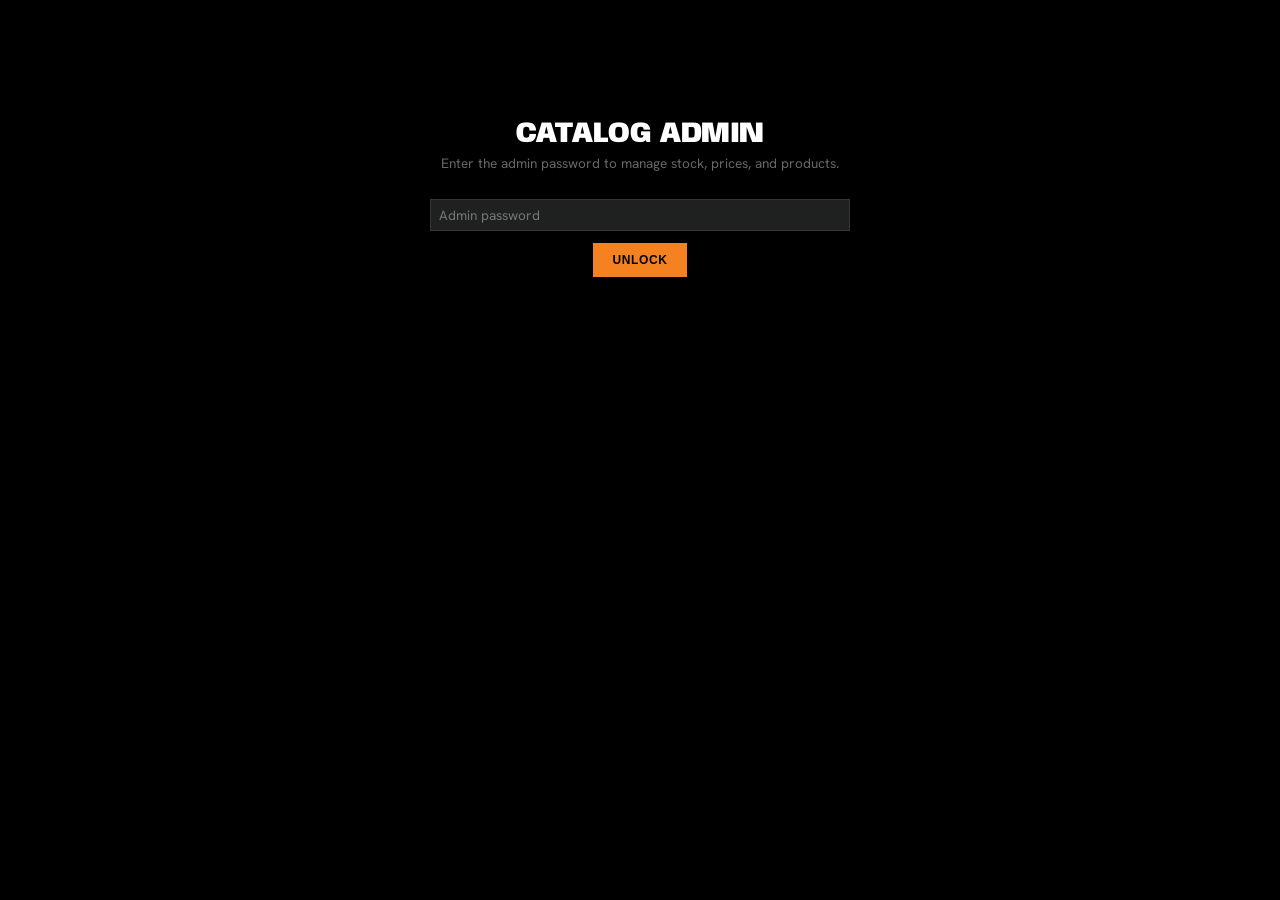
<file: admin.html>
<!DOCTYPE html>
<html lang="en">
<head>
<meta charset="UTF-8" />
<meta name="viewport" content="width=device-width, initial-scale=1.0" />
<title>Catalog Admin | KLOZET KAARAN</title>
<meta name="robots" content="noindex, nofollow" />
<link rel="preconnect" href="https://fonts.googleapis.com" />
<link href="https://fonts.googleapis.com/css2?family=Hanken+Grotesk:wght@400;600;700&family=Anybody:wght@700;800&display=swap" rel="stylesheet" />
<link rel="stylesheet" href="assets/css/style.css" />
<style>
  body { padding: 40px 24px 120px; max-width: 1100px; margin: 0 auto; }
  .kk-admin-card { background: var(--color-surface); border: 1px solid var(--color-dimmer); padding: 24px; margin-bottom: 24px; }
  .kk-admin-h1 { font-family: var(--font-headline); font-size: 1.8rem; margin-bottom: 4px; }
  .kk-admin-sub { color: var(--color-muted); font-size: 0.85rem; margin-bottom: 24px; }
  table.kk-admin-table { width: 100%; border-collapse: collapse; font-size: 0.85rem; }
  table.kk-admin-table th { text-align: left; text-transform: uppercase; letter-spacing: 0.08em; font-size: 0.7rem; color: var(--color-muted); padding: 8px 6px; border-bottom: 1px solid var(--color-dimmer); }
  table.kk-admin-table td { padding: 8px 6px; border-bottom: 1px solid rgba(255,255,255,0.06); vertical-align: middle; }
  .kk-admin-input { width: 100%; background: var(--color-surface-2); border: 1px solid var(--color-dimmer); color: #fff; padding: 6px 8px; font-family: var(--font-body); font-size: 0.85rem; }
  .kk-admin-input.narrow { width: 80px; }
  select.kk-admin-input { min-width: 130px; }
  .kk-admin-btn { background: var(--color-primary); color: #000; border: none; padding: 10px 20px; font-weight: 700; letter-spacing: 0.05em; text-transform: uppercase; font-size: 0.75rem; cursor: pointer; }
  .kk-admin-btn.secondary { background: transparent; color: #fff; border: 1px solid var(--color-dimmer); }
  .kk-admin-btn.danger { background: #7a2020; color: #fff; padding: 6px 10px; font-size: 0.7rem; }
  .kk-admin-btn:disabled { opacity: 0.5; cursor: not-allowed; }
  .kk-admin-msg { padding: 10px 14px; font-size: 0.8rem; margin-bottom: 16px; display: none; }
  .kk-admin-msg.ok { background: rgba(76, 175, 80, 0.15); border: 1px solid #4caf50; color: #a5d6a7; display: block; }
  .kk-admin-msg.err { background: rgba(122, 32, 32, 0.2); border: 1px solid #7a2020; color: #ffb3b3; display: block; }
  .kk-admin-row-inactive { opacity: 0.45; }
  #kkAdminGate { max-width: 420px; margin: 80px auto; text-align: center; }

  /* Multi-image editor (expandable row under each product) */
  .kk-img-count-btn { background: transparent; color: #fff; border: 1px solid var(--color-dimmer); padding: 5px 10px; font-size: 0.75rem; cursor: pointer; white-space: nowrap; }
  .kk-img-editor-row td { background: rgba(255,255,255,0.02); padding: 16px !important; }
  .kk-img-list { display: flex; flex-direction: column; gap: 8px; margin-bottom: 12px; }
  .kk-img-row { display: flex; align-items: center; gap: 8px; }
  .kk-img-thumb { width: 48px; height: 48px; object-fit: cover; background: var(--color-surface-2); border: 1px solid var(--color-dimmer); flex-shrink: 0; }
  .kk-img-row input { flex: 1; }
  .kk-img-row button { background: transparent; border: 1px solid var(--color-dimmer); color: #fff; width: 28px; height: 28px; font-size: 0.75rem; cursor: pointer; flex-shrink: 0; }
  .kk-img-row button:disabled { opacity: 0.3; cursor: not-allowed; }
  .kk-img-row button.kk-img-remove { border-color: #7a2020; color: #ffb3b3; }
  .kk-img-bulk { display: flex; gap: 8px; align-items: flex-start; }
  .kk-img-bulk textarea { flex: 1; background: var(--color-surface-2); border: 1px solid var(--color-dimmer); color: #fff; font-family: var(--font-body); font-size: 0.8rem; padding: 8px; min-height: 60px; }
</style>
</head>
<body>

<div id="kkAdminGate">
  <h1 class="kk-admin-h1">Catalog Admin</h1>
  <p class="kk-admin-sub">Enter the admin password to manage stock, prices, and products.</p>
  <input type="password" id="kkAdminPw" class="kk-admin-input" placeholder="Admin password" style="margin-bottom:12px;" />
  <br />
  <button class="kk-admin-btn" id="kkAdminUnlock">Unlock</button>
  <p id="kkGateMsg" class="kk-admin-msg" style="margin-top:16px;"></p>
</div>

<div id="kkAdminApp" style="display:none;">
  <h1 class="kk-admin-h1">Catalog Admin</h1>
  <p class="kk-admin-sub">Edits here update the live site — Home and Collections pull from this data. Nothing goes live until you click "Save Changes".</p>

  <p id="kkAdminMsg" class="kk-admin-msg"></p>
  <p id="kkDirtyBanner" class="kk-admin-msg" style="display:none; background:rgba(245,130,32,0.15); border:1px solid var(--color-primary); color:#ffd8a8;">
    ⚠ You have unsaved changes — click <strong>Save Changes</strong> above to make them live. Adding/editing a product only stages it here until you do.
  </p>

  <div class="kk-admin-card">
    <div style="display:flex; justify-content:space-between; align-items:center; margin-bottom:8px;">
      <strong>Products</strong>
      <div>
        <button class="kk-admin-btn secondary" id="kkAddProductBtn">+ Add Product</button>
        <button class="kk-admin-btn" id="kkSaveBtn">Save Changes</button>
      </div>
    </div>
    <p style="color:var(--color-muted); font-size:0.75rem; margin-bottom:16px;">
      Each product supports multiple images (3–10 typical). Click "Manage"
      to add, remove, reorder, or paste several image URLs at once. The
      first image is used as the thumbnail on Home and Collections; the
      full set shows as a gallery on the product page. Direct image links
      and Google Drive share links (file shared as "Anyone with the link")
      both work — Drive links convert automatically.
    </p>
    <div style="overflow-x:auto;">
      <table class="kk-admin-table">
        <thead>
          <tr>
            <th>Title</th>
            <th>Collection</th>
            <th>Price (₹)</th>
            <th>Stock</th>
            <th>Images</th>
            <th>Active</th>
            <th></th>
          </tr>
        </thead>
        <tbody id="kkAdminRows"></tbody>
      </table>
    </div>
  </div>

  <div class="kk-admin-card" id="kkAddForm" style="display:none;">
    <strong style="display:block; margin-bottom:16px;">New Product</strong>
    <div style="display:grid; grid-template-columns: repeat(auto-fit, minmax(160px, 1fr)); gap:12px; margin-bottom:16px;">
      <div><label>Title<br/><input class="kk-admin-input" id="kkNewTitle" placeholder="e.g. Ocean Drift" /></label></div>
      <div><label>Collection<br/><select class="kk-admin-input" id="kkNewCategory"></select></label></div>
      <div><label>Price (₹)<br/><input class="kk-admin-input" id="kkNewPrice" type="number" value="1599" /></label></div>
      <div><label>Stock<br/><input class="kk-admin-input" id="kkNewStock" type="number" value="25" /></label></div>
      <div style="grid-column: 1 / -1;">
        <label>Image URLs (one per line, optional — leave blank for now and add later in "Manage")<br/>
        <textarea class="kk-admin-input" id="kkNewImages" rows="3" placeholder="https://... or Drive link&#10;https://...&#10;(one per line)" style="resize:vertical;"></textarea></label>
      </div>
      <div><label>Sizes (comma separated)<br/><input class="kk-admin-input" id="kkNewSizes" value="S,M,L,XL" /></label></div>
      <div><label>Colour name<br/><input class="kk-admin-input" id="kkNewColorName" value="Black" /></label></div>
      <div><label>Colour hex<br/><input class="kk-admin-input" id="kkNewColorHex" value="#141414" /></label></div>
    </div>
    <button class="kk-admin-btn" id="kkAddProductConfirm">Add to list</button>
    <button class="kk-admin-btn secondary" id="kkAddProductCancel">Cancel</button>
  </div>

  <p style="color:var(--color-muted); font-size:0.75rem;">
    New products appear automatically on the Collections page. The Home page's
    featured sections are hand-curated, so a brand-new product won't show there
    until it's added to that page's HTML — but stock/price/sold-out status for
    anything already featured on Home stays in sync automatically.
  </p>
</div>

<script src="assets/js/products-data.js"></script>
<script>
(function () {
  "use strict";

  let catalog = {};       // working copy of products, keyed by id
  let collections = window.KK_COLLECTIONS || {};
  let adminToken = "";

  function slugify(str) {
    return String(str).toLowerCase().trim()
      .replace(/[^a-z0-9]+/g, "-")
      .replace(/(^-|-$)/g, "");
  }

  // Google Drive "share" links (…/file/d/ID/view, …/open?id=ID, etc.)
  // point at a viewer page, not the actual image bytes, so an <img>
  // tag can't load them directly. This rewrites them to Drive's
  // thumbnail endpoint, which does serve the raw image. The file
  // still needs to be shared as "Anyone with the link" for this to work.
  function convertDriveLink(url) {
    if (!url) return url;
    const trimmed = url.trim();
    const patterns = [
      /drive\.google\.com\/file\/d\/([a-zA-Z0-9_-]+)/,
      /drive\.google\.com\/open\?id=([a-zA-Z0-9_-]+)/,
      /drive\.google\.com\/uc\?(?:export=view&)?id=([a-zA-Z0-9_-]+)/,
      /drive\.google\.com\/thumbnail\?id=([a-zA-Z0-9_-]+)/,
    ];
    for (const re of patterns) {
      const m = trimmed.match(re);
      if (m) return "https://drive.google.com/thumbnail?id=" + m[1] + "&sz=w1000";
    }
    return trimmed;
  }

  function showMsg(el, text, kind) {
    el.textContent = text;
    el.className = "kk-admin-msg " + kind;
  }

  // Tracks whether anything has been added/edited/removed since the
  // last successful Save — this is what drives the "unsaved changes"
  // banner and the leave-page warning below. "Add to list" (and every
  // inline edit) only changes the local `catalog` object; nothing
  // reaches the live site until Save Changes actually PUTs it — this
  // makes that gap visible instead of silent.
  let dirty = false;
  function markDirty() {
    dirty = true;
    document.getElementById("kkDirtyBanner").style.display = "block";
  }
  function clearDirty() {
    dirty = false;
    document.getElementById("kkDirtyBanner").style.display = "none";
  }
  window.addEventListener("beforeunload", function (e) {
    if (!dirty) return;
    e.preventDefault();
    e.returnValue = ""; // required for Chrome to show the confirmation prompt
  });

  async function loadCatalog() {
    let live = null;
    try {
      const res = await fetch("/api/products", { cache: "no-store" });
      if (res.ok) {
        const data = await res.json();
        if (data && data.products && Object.keys(data.products).length) live = data;
      }
    } catch (e) { /* fall back below */ }

    if (live) {
      catalog = live.products;
      if (live.collections) collections = live.collections;
    } else {
      // First time ever — seed from the bundled defaults so there's
      // something to edit before anything has been saved.
      catalog = JSON.parse(JSON.stringify(window.KK_PRODUCTS || {}));
    }
  }

  function categoryOptions(selected) {
    return Object.keys(collections).map(function (key) {
      const label = collections[key].label || key;
      return '<option value="' + key + '"' + (key === selected ? " selected" : "") + ">" + label + "</option>";
    }).join("");
  }

  const expandedImageRows = new Set(); // product ids whose image editor is currently open

  function ensureImagesArray(p) {
    if (!Array.isArray(p.images) || p.images.length === 0) {
      p.images = p.image ? [p.image] : [];
    }
    return p.images;
  }

  function renderRows() {
    const tbody = document.getElementById("kkAdminRows");
    const ids = Object.keys(catalog).sort(function (a, b) {
      return (catalog[a].category || "").localeCompare(catalog[b].category || "") ||
             (catalog[a].title || "").localeCompare(catalog[b].title || "");
    });

    tbody.innerHTML = ids.map(function (id) {
      const p = catalog[id];
      const inactive = p.active === false;
      const imgs = ensureImagesArray(p);
      const row =
        '<tr data-id="' + id + '" class="' + (inactive ? "kk-admin-row-inactive" : "") + '">' +
          '<td><input class="kk-admin-input" data-field="title" value="' + (p.title || "").replace(/"/g, "&quot;") + '" /></td>' +
          '<td><select class="kk-admin-input" data-field="category">' + categoryOptions(p.category) + "</select></td>" +
          '<td><input class="kk-admin-input narrow" type="number" data-field="price" value="' + (p.price || 0) + '" /></td>' +
          '<td><input class="kk-admin-input narrow" type="number" data-field="stock" value="' + (typeof p.stock === "number" ? p.stock : 0) + '" /></td>' +
          '<td><button type="button" class="kk-img-count-btn" data-action="toggle-images">' +
            (imgs.length ? imgs.length + " image" + (imgs.length === 1 ? "" : "s") : "No images") + " — Manage" +
          "</button></td>" +
          '<td><input type="checkbox" data-field="active" ' + (inactive ? "" : "checked") + " /></td>" +
          '<td><button class="kk-admin-btn danger" data-action="delete">Delete</button></td>' +
        "</tr>";

      const editorRow = expandedImageRows.has(id)
        ? '<tr class="kk-img-editor-row" data-editor-for="' + id + '"><td colspan="7">' + imageEditorHtml(id) + "</td></tr>"
        : "";

      return row + editorRow;
    }).join("");

    tbody.querySelectorAll("tr[data-id]").forEach(function (row) {
      const id = row.getAttribute("data-id");

      row.querySelectorAll("[data-field]").forEach(function (input) {
        const field = input.getAttribute("data-field");
        input.addEventListener("change", function () {
          if (field === "active") {
            catalog[id].active = input.checked;
            row.classList.toggle("kk-admin-row-inactive", !input.checked);
          } else if (field === "price" || field === "stock") {
            catalog[id][field] = Number(input.value) || 0;
          } else {
            catalog[id][field] = input.value;
          }
          markDirty();
        });
      });

      row.querySelector('[data-action="toggle-images"]').addEventListener("click", function () {
        if (expandedImageRows.has(id)) expandedImageRows.delete(id);
        else expandedImageRows.add(id);
        renderRows();
      });

      row.querySelector('[data-action="delete"]').addEventListener("click", function () {
        if (!confirm('Remove "' + catalog[id].title + '" from the catalog? This takes effect after Save Changes.')) return;
        delete catalog[id];
        expandedImageRows.delete(id);
        markDirty();
        renderRows();
      });
    });

    wireImageEditors();
  }

  // Builds the expandable "Manage images" panel for one product: a
  // reorderable list of URL inputs (with thumbnail preview — shows the
  // browser's broken-image icon until a real URL is entered, which is
  // expected while images haven't been added yet), plus an add-one
  // button and a paste-many-at-once box.
  function imageEditorHtml(id) {
    const imgs = catalog[id].images || [];
    const rows = imgs.map(function (url, i) {
      return (
        '<div class="kk-img-row" data-index="' + i + '">' +
          '<img class="kk-img-thumb" src="' + (url || "").replace(/"/g, "&quot;") + '" alt="" />' +
          '<input class="kk-admin-input" data-role="url" value="' + (url || "").replace(/"/g, "&quot;") + '" placeholder="https://... or Drive link" />' +
          '<button type="button" data-role="up" ' + (i === 0 ? "disabled" : "") + ' title="Move up">↑</button>' +
          '<button type="button" data-role="down" ' + (i === imgs.length - 1 ? "disabled" : "") + ' title="Move down">↓</button>' +
          '<button type="button" class="kk-img-remove" data-role="remove" title="Remove">✕</button>' +
        "</div>"
      );
    }).join("");

    return (
      '<div class="kk-img-list" data-list-for="' + id + '">' + rows + "</div>" +
      '<div style="display:flex; gap:8px; margin-bottom:12px;">' +
        '<button type="button" class="kk-admin-btn secondary" data-role="add-one">+ Add Image</button>' +
      "</div>" +
      '<div class="kk-img-bulk">' +
        '<textarea data-role="bulk" placeholder="Paste multiple image URLs here, one per line, then click Add All"></textarea>' +
        '<button type="button" class="kk-admin-btn secondary" data-role="add-bulk" style="align-self:flex-start;">Add All</button>' +
      "</div>"
    );
  }

  function wireImageEditors() {
    document.querySelectorAll(".kk-img-editor-row").forEach(function (editorRow) {
      const id = editorRow.getAttribute("data-editor-for");
      const list = editorRow.querySelector('[data-list-for="' + id + '"]');

      list.querySelectorAll(".kk-img-row").forEach(function (rowEl) {
        const idx = Number(rowEl.getAttribute("data-index"));

        rowEl.querySelector('[data-role="url"]').addEventListener("change", function (e) {
          const converted = convertDriveLink(e.target.value);
          catalog[id].images[idx] = converted;
          markDirty();
          renderRows();
        });

        const upBtn = rowEl.querySelector('[data-role="up"]');
        if (upBtn) upBtn.addEventListener("click", function () {
          const arr = catalog[id].images;
          [arr[idx - 1], arr[idx]] = [arr[idx], arr[idx - 1]];
          markDirty();
          renderRows();
        });

        const downBtn = rowEl.querySelector('[data-role="down"]');
        if (downBtn) downBtn.addEventListener("click", function () {
          const arr = catalog[id].images;
          [arr[idx], arr[idx + 1]] = [arr[idx + 1], arr[idx]];
          markDirty();
          renderRows();
        });

        rowEl.querySelector('[data-role="remove"]').addEventListener("click", function () {
          catalog[id].images.splice(idx, 1);
          markDirty();
          renderRows();
        });
      });

      editorRow.querySelector('[data-role="add-one"]').addEventListener("click", function () {
        catalog[id].images.push("");
        markDirty();
        renderRows();
      });

      editorRow.querySelector('[data-role="add-bulk"]').addEventListener("click", function () {
        const textarea = editorRow.querySelector('[data-role="bulk"]');
        const urls = textarea.value.split("\n").map(function (s) { return s.trim(); }).filter(Boolean);
        urls.forEach(function (u) { catalog[id].images.push(convertDriveLink(u)); });
        textarea.value = "";
        markDirty();
        renderRows();
      });
    });
  }

  async function saveChanges() {
    const msgEl = document.getElementById("kkAdminMsg");
    const btn = document.getElementById("kkSaveBtn");
    btn.disabled = true;
    try {
      const res = await fetch("/api/products", {
        method: "PUT",
        headers: {
          "content-type": "application/json",
          "authorization": "Bearer " + adminToken,
        },
        body: JSON.stringify({ products: catalog, collections: collections }),
      });
      const data = await res.json();
      if (!res.ok) {
        showMsg(msgEl, data.error || "Save failed.", "err");
      } else {
        showMsg(msgEl, "Saved — changes are now live on the site.", "ok");
        clearDirty();
      }
    } catch (e) {
      showMsg(msgEl, "Network error while saving.", "err");
    } finally {
      btn.disabled = false;
    }
  }

  function wireAddForm() {
    const form = document.getElementById("kkAddForm");
    document.getElementById("kkNewCategory").innerHTML = categoryOptions(Object.keys(collections)[0]);

    document.getElementById("kkAddProductBtn").addEventListener("click", function () {
      form.style.display = "block";
    });
    document.getElementById("kkAddProductCancel").addEventListener("click", function () {
      form.style.display = "none";
    });
    document.getElementById("kkAddProductConfirm").addEventListener("click", function () {
      const title = document.getElementById("kkNewTitle").value.trim();
      if (!title) { alert("Give the product a title first."); return; }
      let id = slugify(title);
      if (catalog[id]) id = id + "-" + Math.floor(Math.random() * 1000);

      const sizes = document.getElementById("kkNewSizes").value.split(",").map(function (s) { return s.trim(); }).filter(Boolean);
      const images = document.getElementById("kkNewImages").value
        .split("\n")
        .map(function (s) { return s.trim(); })
        .filter(Boolean)
        .map(convertDriveLink);
      catalog[id] = {
        id: id,
        title: title,
        price: Number(document.getElementById("kkNewPrice").value) || 0,
        stock: Number(document.getElementById("kkNewStock").value) || 0,
        active: true,
        category: document.getElementById("kkNewCategory").value,
        desc: "",
        images: images, // left empty if none pasted — shows a broken image until added later via "Manage"
        sizes: sizes.length ? sizes : ["S", "M", "L", "XL"],
        colors: [{ name: document.getElementById("kkNewColorName").value.trim() || "Black", hex: document.getElementById("kkNewColorHex").value.trim() || "#141414" }],
      };

      form.style.display = "none";
      document.getElementById("kkNewTitle").value = "";
      document.getElementById("kkNewImages").value = "";
      markDirty();
      renderRows();
    });
  }

  document.getElementById("kkAdminUnlock").addEventListener("click", async function () {
    const pw = document.getElementById("kkAdminPw").value;
    const gateMsg = document.getElementById("kkGateMsg");
    if (!pw) { showMsg(gateMsg, "Enter a password.", "err"); return; }

    adminToken = pw;
    await loadCatalog();
    document.getElementById("kkAdminGate").style.display = "none";
    document.getElementById("kkAdminApp").style.display = "block";
    renderRows();
    wireAddForm();
    document.getElementById("kkSaveBtn").addEventListener("click", saveChanges);
    // Real auth check happens on first Save (the PUT requires the
    // correct password) — this just gets you into the editor.
  });

  document.getElementById("kkAdminPw").addEventListener("keydown", function (e) {
    if (e.key === "Enter") document.getElementById("kkAdminUnlock").click();
  });
})();
</script>
</body>
</html>
</file>
<file: assets/css/style.css>
/* =====================================================
   KLOZET KAARAN — Main Stylesheet
   Design: Kinetic Noir / Urban Editorial
   ===================================================== */

/* ─── Google Fonts ─── */
@import url('https://fonts.googleapis.com/css2?family=Anybody:wght@400;600;700;800;900&family=Hanken+Grotesk:wght@400;500;700&family=Inter:wght@300;400;600&display=swap');
@import url('https://fonts.googleapis.com/css2?family=Material+Symbols+Outlined:wght,FILL@100..700,0..1&display=swap');

/* ─── Design Tokens (CSS Variables) ─── */
:root {
  /* Colors */
  --color-primary:        #f58220;   /* Orange accent */
  --color-primary-light:  #ffb786;   /* Lighter orange */
  --color-background:     #000000;   /* Pure black */
  --color-surface:        #121212;   /* Elevated black */
  --color-surface-2:      #1f2020;   /* Higher surface */
  --color-surface-3:      #2a2a2a;   /* Card surface */
  --color-on-bg:          #ffffff;   /* Text on black */
  --color-on-surface:     #e4e2e1;   /* Body text */
  --color-muted:          rgba(255,255,255,0.4);  /* Muted text */
  --color-dimmer:         rgba(255,255,255,0.1);  /* Subtle borders */

  /* Typography */
  --font-headline: 'Anybody', sans-serif;
  --font-body:     'Hanken Grotesk', sans-serif;
  --font-accent:   'Inter', sans-serif;

  /* Spacing */
  --margin-desktop:  80px;
  --margin-mobile:   20px;
  --gutter:          24px;
  --section-gap:     120px;
}

/* ─── Reset & Base ─── */
*, *::before, *::after {
  box-sizing: border-box;
  margin: 0;
  padding: 0;
}

html {
  scroll-behavior: smooth;
}

body {
  background-color: var(--color-background);
  color: var(--color-on-surface);
  font-family: var(--font-body);
  font-size: 16px;
  line-height: 1.6;
  overflow-x: hidden;
}

::selection {
  background-color: var(--color-primary);
  color: #000;
}

/* ─── Custom Scrollbar ─── */
::-webkit-scrollbar { width: 5px; }
::-webkit-scrollbar-track { background: #000; }
::-webkit-scrollbar-thumb { background: var(--color-primary); }

/* ─── Typography ─── */
h1, h2, h3, h4, h5, h6 {
  font-family: var(--font-headline);
  font-weight: 900;
  text-transform: uppercase;
  line-height: 1;
  letter-spacing: -0.02em;
  color: var(--color-on-bg);
}

.text-primary   { color: var(--color-primary) !important; }
.text-muted-kk  { color: var(--color-muted); }

/* ─── Material Icons helper ─── */
.material-symbols-outlined {
  font-variation-settings: 'FILL' 0, 'wght' 400, 'GRAD' 0, 'opsz' 24;
  vertical-align: middle;
}

/* ─── Noise overlay (gritty texture) ─── */
.noise-overlay {
  position: fixed;
  inset: 0;
  z-index: 999;
  pointer-events: none;
  background-image: url("data:image/svg+xml,%3Csvg viewBox='0 0 200 200' xmlns='http://www.w3.org/2000/svg'%3E%3Cfilter id='n'%3E%3CfeTurbulence type='fractalNoise' baseFrequency='0.7' numOctaves='3' stitchTiles='stitch'/%3E%3C/filter%3E%3Crect width='100%25' height='100%25' filter='url(%23n)'/%3E%3C/svg%3E");
  opacity: 0.035;
}

/* ─── Glass Card ─── */
.glass-card {
  background: rgba(255, 255, 255, 0.04);
  backdrop-filter: blur(24px);
  -webkit-backdrop-filter: blur(24px);
  border: 1px solid rgba(255, 255, 255, 0.08);
}

/* ─── Orange glow border on hover ─── */
.orange-glow-hover {
  border: 1px solid rgba(255, 255, 255, 0.05);
  transition: border-color 0.4s ease, box-shadow 0.4s ease;
}
.orange-glow-hover:hover {
  border-color: var(--color-primary);
  box-shadow: 0 0 30px rgba(245, 130, 32, 0.2);
}

/* ─── Section spacing ─── */
.section-gap {
  padding-top: var(--section-gap);
  padding-bottom: var(--section-gap);
}

.px-site {
  padding-left: var(--margin-desktop);
  padding-right: var(--margin-desktop);
}

/* ─── Navigation (Top of Page State) ─── */
#main-nav {
  position: fixed;
  top: 34px;
  left: 0;
  width: 100%;
  z-index: 900;
  padding: 1.5rem var(--margin-desktop);
  transition: all 0.4s ease-in-out;
  
  /* Completely transparent background */
  background: transparent !important;
  background-color: transparent !important;
  
  /* Removed drop shadow so there is no dark edge visible */
  box-shadow: none !important;
  
  display: flex;
  align-items: center;
  justify-content: space-between;
}

/* ================================================
   SITE-WIDE MARQUEE BAR — scrolling announcement strip
   above the nav.
================================================ */
.kk-marquee {
  position: fixed;
  top: 0;
  left: 0;
  width: 100%;
  z-index: 901;
  background: #000;
  box-shadow: 0 2px 10px rgba(0,0,0,0.5);
  overflow: hidden;
  white-space: nowrap;
  padding: 8px 0;
  box-sizing: border-box;
}
.kk-marquee-track {
  display: inline-flex;
  align-items: center;
  animation: kk-marquee-scroll 22s linear infinite;
}
.kk-marquee-track span {
  display: inline-flex;
  align-items: center;
  font-family: var(--font-body);
  font-size: 11px;
  font-weight: 700;
  letter-spacing: 0.15em;
  text-transform: uppercase;
  color: rgba(255,255,255,0.85);
  padding: 0 2rem;
}
.kk-marquee-track span.kk-marquee-dot {
  color: var(--color-primary);
  padding: 0 0.5rem;
}
@keyframes kk-marquee-scroll {
  from { transform: translateX(0); }
  to { transform: translateX(-50%); }
}
@media (prefers-reduced-motion: reduce) {
  .kk-marquee-track { animation: none; }
  .kk-marquee { overflow-x: auto; }
}

/* ─── Navigation (Scrolling Down State) ─── */
#main-nav.scrolled {
  /* Melts into a beautiful, completely see-through background */
  background: transparent !important;
  background-color: transparent !important;
  
  /* Drops the border entirely so it looks completely seamless */
  border-bottom: none !important;
  box-shadow: none !important;
  
  /* Slightly pulls it up for a tighter layout frame while moving */
  padding-top: 1rem;
  padding-bottom: 1rem;
}

/* Override Bootstrap nav-link colors */
#main-nav .nav-link {
  font-family: var(--font-body);
  font-weight: 700;
  font-size: 11px;
  letter-spacing: 0.4em;
  text-transform: uppercase;
  color: rgba(255,255,255,0.5);
  padding: 0 !important;
  transition: color 0.3s ease;
}
#main-nav .nav-link:hover,
#main-nav .nav-link.active {
  color: var(--color-primary) !important;
}
#main-nav .nav-link.active {
  color: #fff !important;
}

.navbar-toggler {
  border: none !important;
  color: #fff;
  padding: 0;
}
.navbar-toggler:focus { box-shadow: none !important; }
.navbar-toggler-icon {
  background-image: url("data:image/svg+xml,%3Csvg xmlns='http://www.w3.org/2000/svg' viewBox='0 0 30 30'%3E%3Cpath stroke='white' stroke-linecap='round' stroke-miterlimit='10' stroke-width='2' d='M4 7h22M4 15h22M4 23h22'/%3E%3C/svg%3E");
}

/* Mobile nav dropdown */
#navbarCollapse {
  background: rgba(0,0,0,0.95);
  backdrop-filter: blur(20px);
  -webkit-backdrop-filter: blur(20px);
  padding: 1rem 1.5rem;
  border-top: 1px solid rgba(255,255,255,0.05);
}
#navbarCollapse .nav-link {
  padding: 0.75rem 0 !important;
  border-bottom: 1px solid rgba(255,255,255,0.05);
  color: rgba(255,255,255,0.7) !important;
}
#navbarCollapse .nav-link:last-child { border-bottom: none; }

/* ─── Side Social Bar ─── */
.side-social {
  position: fixed;
  right: 0;
  top: 50%;
  transform: translateY(-50%);
  z-index: 800;
  background: rgba(14,14,14,0.85);
  backdrop-filter: blur(12px);
  -webkit-backdrop-filter: blur(12px);
  border-left: 1px solid rgba(255,255,255,0.1);
  border-top: 1px solid rgba(255,255,255,0.1);
  border-bottom: 1px solid rgba(255,255,255,0.1);
  border-radius: 12px 0 0 12px;
  padding: 1.5rem 0.75rem;
  display: flex;
  flex-direction: column;
  align-items: center;
  gap: 1.25rem;
  box-shadow: 0 0 20px rgba(245,130,32,0.15);
}
.side-social a {
  color: rgba(255,255,255,0.4);
  text-decoration: none;
  transition: color 0.3s ease, transform 0.3s ease;
  font-size: 0.6rem;
  font-weight: 700;
  letter-spacing: 0.2em;
  text-transform: uppercase;
  display: flex;
  flex-direction: column;
  align-items: center;
  gap: 0.25rem;
}
.side-social a:hover {
  color: var(--color-primary);
  transform: translateX(-2px);
}
.side-social .vertical-text {
  writing-mode: vertical-lr;
  transform: rotate(180deg);
  font-size: 0.55rem;
  letter-spacing: 0.3em;
  text-transform: uppercase;
  font-weight: 700;
  color: var(--color-primary);
}

/* ─── Buttons ─── */
.btn-kk-primary {
  background: var(--color-primary);
  color: #000;
  font-family: var(--font-body);
  font-weight: 900;
  font-size: 12px;
  letter-spacing: 0.3em;
  text-transform: uppercase;
  border: none;
  padding: 1.1rem 2.5rem;
  border-radius: 0;
  display: inline-block;
  text-decoration: none;
  transition: background 0.4s ease, transform 0.2s ease, box-shadow 0.3s ease;
  cursor: pointer;
}
.btn-kk-primary:hover {
  background: #fff;
  color: #000;
  box-shadow: 0 0 20px rgba(245,130,32,0.4);
}

.btn-kk-outline {
  background: transparent;
  color: #fff;
  font-family: var(--font-body);
  font-weight: 900;
  font-size: 12px;
  letter-spacing: 0.3em;
  text-transform: uppercase;
  border: 1px solid rgba(255,255,255,0.25);
  padding: 1.1rem 2.5rem;
  border-radius: 0;
  display: inline-block;
  text-decoration: none;
  transition: background 0.4s ease, color 0.4s ease, border-color 0.4s ease;
  cursor: pointer;
}
.btn-kk-outline:hover {
  background: #fff;
  color: #000;
  border-color: #fff;
}

/* ─── Label / overline text ─── */
.label-overline {
  font-family: var(--font-body);
  font-weight: 700;
  font-size: 10px;
  letter-spacing: 0.5em;
  text-transform: uppercase;
  color: var(--color-primary);
  display: block;
}

/* ─── Hero ─── */
.hero-section {
  height: 100vh;
  min-height: 600px;
  background-color: var(--color-background);
  position: relative;
  overflow: hidden;
  display: flex;
  align-items: center;
}

.hero-headline {
  font-family: var(--font-headline);
  font-size: clamp(60px, 10vw, 100px);
  font-weight: 900;
  text-transform: uppercase;
  line-height: 0.9;
  letter-spacing: -0.04em;
  color: #fff;
}

.hero-image-wrap {
  position: absolute;
  top: 0;
  right: 0;
  width: 55%;
  height: 100%;
  overflow: hidden;
}

/* ─── Atmospheric background — industrial texture + drifting light ───
   Replaces the old flat photo. Two soft blurred orange blobs drift
   slowly behind everything, over a dark radial gradient base. */
.hero-atmosphere {
  position: absolute;
  inset: 0;
  background:
    radial-gradient(ellipse at 30% 20%, rgba(28,23,18,0.85) 0%, rgba(5,5,5,0.92) 65%),
    url("../images/hero.jpg") center center / cover no-repeat;
  overflow: hidden;
}
.hero-atmosphere::before,
.hero-atmosphere::after {
  content: "";
  position: absolute;
  border-radius: 50%;
  filter: blur(90px);
  opacity: 0.32;
  will-change: transform;
}
.hero-atmosphere::before {
  width: 520px;
  height: 520px;
  background: #f58220;
  top: -8%;
  right: 8%;
  animation: kk-light-drift-a 16s ease-in-out infinite;
}
.hero-atmosphere::after {
  width: 420px;
  height: 420px;
  background: #8a3d10;
  bottom: -12%;
  right: 28%;
  animation: kk-light-drift-b 20s ease-in-out infinite;
}
@keyframes kk-light-drift-a {
  0%, 100% { transform: translate(0, 0); }
  50%      { transform: translate(-70px, 50px); }
}
@keyframes kk-light-drift-b {
  0%, 100% { transform: translate(0, 0); }
  50%      { transform: translate(60px, -40px); }
}
@media (prefers-reduced-motion: reduce) {
  .hero-atmosphere::before,
  .hero-atmosphere::after { animation: none; }
}

.hero-image-fade {
  position: absolute;
  inset: 0;
  background: linear-gradient(to right, var(--color-background) 0%, rgba(0,0,0,0.3) 50%, transparent 100%);
}
.hero-image-bottom-fade {
  position: absolute;
  bottom: 0;
  left: 0;
  width: 100%;
  height: 40%;
  background: linear-gradient(to top, var(--color-background), transparent);
}

.hero-ambient-glow {
  position: absolute;
  top: 50%;
  left: 60%;
  transform: translate(-50%, -50%);
  width: 400px;
  height: 400px;
  background: rgba(245, 130, 32, 0.18);
  border-radius: 50%;
  filter: blur(120px);
  pointer-events: none;
}

/* Floating hero glass cards */
.hero-float-card {
  position: absolute;
  z-index: 30;
  padding: 1.5rem;
}
.hero-float-card h4 {
  font-size: 1.2rem;
  font-weight: 900;
  text-transform: uppercase;
}

/* ─── Hero card stack → fan-out reveal ───
   JS (main.js) measures each card's resting position, then sets
   --stack-x / --stack-y / --stack-rot custom props so every card
   starts overlapped at a common point before animating out to its
   natural spot. Runs once, on load. */
.hero-float-card.card-stack-init {
  opacity: 0;
  transform: translate(var(--stack-x, 0), var(--stack-y, 0))
             scale(0.72)
             rotate(var(--stack-rot, 0deg));
  transition: none;
}
.hero-float-card.card-stack-fan {
  opacity: 1;
  transform: translate(0, 0) scale(1) rotate(0deg);
  transition:
    transform 1.05s cubic-bezier(0.16, 1, 0.3, 1) var(--stack-delay, 0s),
    opacity 0.6s ease var(--stack-delay, 0s);
}

@media (prefers-reduced-motion: reduce) {
  .hero-float-card.card-stack-init,
  .hero-float-card.card-stack-fan {
    transition: none;
    transform: none;
    opacity: 1;
  }
}

/* ─── Hero card product deck (hover reveal) ───
   Each hero-float-card holds 2–3 product links, pre-arranged in a
   tight overlapping "deck" directly under the card. On hover/focus,
   the deck fans out sideways so each product is clickable.

   NOTE: visibility is controlled by the JS-managed ".deck-open" class
   (see main.js) rather than plain :hover. There's a real pixel gap
   between the card and the fanned-out deck below it — with pure CSS
   :hover, moving the mouse through that gap can drop the hover state
   before the cursor reaches the product, making it unclickable. The
   JS listener adds a short grace period so this can't happen.
   :focus-within is kept as a parallel trigger for keyboard users. */
.hero-float-card {
  cursor: default;
}
.hero-float-card:focus-within,
.hero-float-card.deck-open {
  animation-play-state: paused;
  z-index: 60;
}

.card-product-deck {
  position: absolute;
  top: 100%;
  left: 50%;
  margin-top: 6px;
  width: 1px;   /* zero footprint — items are positioned absolutely */
  height: 1px;
  z-index: 60;
}

.deck-item {
  position: absolute;
  top: 0;
  left: 50%;
  width: 118px;
  background: #0e0e0e;
  border: 1px solid rgba(255,255,255,0.1);
  border-radius: 4px;
  overflow: hidden;
  text-decoration: none;
  color: #fff;
  opacity: 0;
  pointer-events: none;
  box-shadow: 0 14px 32px rgba(0,0,0,0.55);
  transition:
    transform 0.5s cubic-bezier(0.16, 1, 0.3, 1),
    opacity 0.35s ease,
    box-shadow 0.3s ease,
    border-color 0.3s ease;
}
.deck-item img {
  width: 100%;
  height: 100px;
  object-fit: cover;
  display: block;
}
.deck-item-name {
  display: block;
  font-family: var(--font-body);
  font-size: 9px;
  font-weight: 700;
  letter-spacing: 0.04em;
  text-transform: uppercase;
  color: #fff;
  padding: 7px 8px 0;
}
.deck-item-price {
  display: block;
  font-family: var(--font-body);
  font-size: 10px;
  font-weight: 900;
  color: var(--color-primary);
  padding: 2px 8px 8px;
}

/* Resting "stacked deck" position — slightly offset & rotated, hidden */
.deck-item:nth-child(1) { z-index: 3; transform: translate(-50%, -8px) scale(0.88) rotate(-5deg); transition-delay: 0.05s; }
.deck-item:nth-child(2) { z-index: 2; transform: translate(-50%, -4px) scale(0.88) rotate(3deg);  transition-delay: 0.12s; }
.deck-item:nth-child(3) { z-index: 1; transform: translate(-50%, 0)    scale(0.88) rotate(-2deg); transition-delay: 0.19s; }

/* Fanned-out, visible position when open (JS class) or focused (keyboard) */
.hero-float-card.deck-open .deck-item,
.hero-float-card:focus-within .deck-item {
  opacity: 1;
  pointer-events: auto;
}
.hero-float-card.deck-open .deck-item:nth-child(1),
.hero-float-card:focus-within .deck-item:nth-child(1) {
  transform: translate(calc(-50% - 74px), 14px) scale(1) rotate(-7deg);
  transition-delay: 0s;
}
.hero-float-card.deck-open .deck-item:nth-child(2),
.hero-float-card:focus-within .deck-item:nth-child(2) {
  transform: translate(-50%, 20px) scale(1) rotate(0deg);
  transition-delay: 0.06s;
}
.hero-float-card.deck-open .deck-item:nth-child(3),
.hero-float-card:focus-within .deck-item:nth-child(3) {
  transform: translate(calc(-50% + 74px), 14px) scale(1) rotate(7deg);
  transition-delay: 0.12s;
}

.deck-item:hover,
.deck-item:focus-visible {
  border-color: var(--color-primary);
  box-shadow: 0 16px 36px rgba(245, 130, 32, 0.35);
  z-index: 10 !important;
}
.hero-float-card.deck-open .deck-item:hover,
.hero-float-card:focus-within .deck-item:focus-visible {
  transform: translateY(-6px) scale(1.06) !important;
}

/* Cards near the right edge of the viewport: fan toward the left only
   so the deck doesn't get clipped off-screen. */
.hero-float-card[data-category="anime"].deck-open .deck-item:nth-child(2),
.hero-float-card[data-category="anime"]:focus-within .deck-item:nth-child(2) {
  transform: translate(calc(-50% - 40px), 20px) scale(1) rotate(-2deg);
}
.hero-float-card[data-category="anime"].deck-open .deck-item:nth-child(1),
.hero-float-card[data-category="anime"]:focus-within .deck-item:nth-child(1) {
  transform: translate(calc(-50% - 148px), 14px) scale(1) rotate(-8deg);
}


/* Scroll indicator */
.scroll-indicator {
  position: absolute;
  bottom: 2.5rem;
  left: var(--margin-desktop);
  z-index: 30;
  display: flex;
  align-items: center;
  gap: 1rem;
}
.scroll-label {
  font-family: var(--font-body);
  font-size: 10px;
  letter-spacing: 0.4em;
  text-transform: uppercase;
  color: rgba(255,255,255,0.3);
  writing-mode: vertical-lr;
}
.scroll-line {
  width: 1px;
  height: 48px;
  background: linear-gradient(to bottom, var(--color-primary), transparent);
  animation: bounce-line 1.5s ease-in-out infinite;
}
@keyframes bounce-line {
  0%, 100% { transform: scaleY(1); }
  50% { transform: scaleY(1.2); }
}

/* ─── Floating animation ─── */
@keyframes float {
  0%, 100% { transform: translateY(0) translateX(0); }
  50% { transform: translateY(-15px) translateX(5px); }
}
.animate-float         { animation: float 8s ease-in-out infinite; }
.animate-float-delayed { animation: float 10s ease-in-out infinite 1s; }
.animate-float-slow    { animation: float 12s ease-in-out infinite 2s; }

/* ─── Brand Story Section ─── */
.section-headline {
  font-family: var(--font-headline);
  font-size: clamp(40px, 6vw, 80px);
  font-weight: 900;
  text-transform: uppercase;
  line-height: 1;
  letter-spacing: -0.03em;
}

.text-outline {
  -webkit-text-stroke: 1px rgba(255,255,255,0.25);
  color: transparent;
}

.orange-accent-bar {
  width: 96px;
  height: 8px;
  background: var(--color-primary);
}

.brand-image-frame {
  position: relative;
  overflow: hidden;
  aspect-ratio: 4/5;
  background: var(--color-surface);
}
.brand-image-frame img {
  width: 100%;
  height: 100%;
  object-fit: cover;
  filter: brightness(0.5);
}
.brand-image-inner-border {
  position: absolute;
  inset: 0;
  border: 20px solid var(--color-background);
}
.brand-gsm-card {
  position: absolute;
  bottom: -2.5rem;
  left: -2.5rem;
}

/* ─── Collections Grid ─── */
.collection-card {
  position: relative;
  overflow: hidden;
  background: var(--color-surface);
  aspect-ratio: 16/9;
  cursor: pointer;
}
.collection-card img {
  width: 100%;
  height: 100%;
  object-fit: cover;
  filter: grayscale(1);
  transition: transform 0.7s ease, filter 0.7s ease;
}
.collection-card:hover img {
  transform: scale(1.1);
  filter: grayscale(0);
}
.collection-card-overlay {
  position: absolute;
  inset: 0;
  background: linear-gradient(to top, rgba(0,0,0,0.85) 30%, rgba(0,0,0,0.15) 70%, transparent);
}
.collection-card-content {
  position: absolute;
  bottom: 2.5rem;
  left: 2.5rem;
  right: 2.5rem;
}
.collection-card-content h3 {
  font-size: clamp(1.8rem, 4vw, 3rem);
  margin-bottom: 1rem;
  line-height: 1;
}
.collection-card-link {
  font-family: var(--font-body);
  font-weight: 700;
  font-size: 11px;
  letter-spacing: 0.3em;
  text-transform: uppercase;
  color: var(--color-primary);
  text-decoration: none;
  display: inline-flex;
  align-items: center;
  gap: 0.5rem;
  transition: gap 0.3s ease;
}
.collection-card-link:hover { gap: 1rem; }

/* ─── Product Cards (Best Sellers Slider) ─── */
.product-slider {
  overflow-x: auto;
  scroll-snap-type: x mandatory;
  -webkit-overflow-scrolling: touch;
  padding-bottom: 2rem;
  padding-left: var(--margin-desktop);
  padding-right: var(--margin-desktop);
  display: flex;
  gap: 2.5rem;
  /* Hide scrollbar */
  scrollbar-width: none;
  -ms-overflow-style: none;
}
.product-slider::-webkit-scrollbar { display: none; }

.product-slider .product-card {
  min-width: 340px;
  flex-shrink: 0;
  scroll-snap-align: start;
}
@media (min-width: 768px) {
  .product-slider .product-card { min-width: 420px; }
}

.product-card-image {
  position: relative;
  aspect-ratio: 4/5;
  background: var(--color-background);
  overflow: hidden;
  margin-bottom: 1.5rem;
}
.product-card-image img {
  width: 100%;
  height: 100%;
  object-fit: cover;
  transition: transform 0.7s ease;
}
.product-card:hover .product-card-image img {
  transform: scale(1.05);
}
.product-card-hover-btn {
  position: absolute;
  bottom: 0;
  left: 0;
  right: 0;
  padding: 2rem;
  background: rgba(0,0,0,0.7);
  opacity: 0;
  transition: opacity 0.3s ease;
}
.product-card:hover .product-card-hover-btn { opacity: 1; }

/* Touch devices don't have real :hover — on iOS Safari especially,
   tapping a card can make :hover styles "stick" after the tap,
   leaving this dark overlay visibly stuck over the product photo.
   Hiding it outright on non-hover-capable devices keeps the image
   clean; the whole card is still a normal tappable link regardless. */
@media (hover: none) {
  .product-card-hover-btn { display: none; }
}

.product-badge {
  position: absolute;
  top: 1.5rem;
  left: 1.5rem;
  font-family: var(--font-body);
  font-size: 10px;
  font-weight: 900;
  letter-spacing: 0.3em;
  text-transform: uppercase;
  color: var(--color-primary);
  padding: 0.4rem 0.8rem;
}

.product-card-name {
  font-family: var(--font-headline);
  font-size: 1.2rem;
  font-weight: 900;
  text-transform: uppercase;
  letter-spacing: -0.01em;
  color: #fff;
  margin: 0;
}
.product-card-sub {
  font-size: 10px;
  font-weight: 700;
  letter-spacing: 0.3em;
  text-transform: uppercase;
  color: rgba(255,255,255,0.35);
  margin-top: 0.25rem;
}
.product-card-price {
  font-family: var(--font-headline);
  font-size: 1.5rem;
  font-weight: 900;
  color: var(--color-primary);
}

/* Slider arrows */
.slider-arrow {
  width: 48px;
  height: 48px;
  border: 1px solid rgba(255,255,255,0.1);
  background: transparent;
  color: #fff;
  display: flex;
  align-items: center;
  justify-content: center;
  cursor: pointer;
  transition: background 0.3s ease, color 0.3s ease;
}
.slider-arrow:hover {
  background: var(--color-primary);
  color: #000;
  border-color: var(--color-primary);
}

/* ─── Features Grid ─── */
.features-grid {
  display: grid;
  grid-template-columns: repeat(3, 1fr);
  gap: 1px;
  background: rgba(255,255,255,0.08);
  border: 1px solid rgba(255,255,255,0.08);
}
.feature-item {
  background: var(--color-background);
  padding: 4rem;
  text-align: center;
  transition: background 0.5s ease;
  cursor: default;
}
.feature-item:hover { background: var(--color-surface); }
.feature-icon {
  font-size: 3.5rem;
  color: var(--color-primary);
  margin-bottom: 2rem;
  display: block;
  transition: transform 0.4s ease;
}
.feature-item:hover .feature-icon { transform: scale(1.1); }
.feature-title {
  font-size: 1.25rem;
  margin-bottom: 1rem;
}
.feature-desc {
  color: rgba(255,255,255,0.4);
  font-size: 0.95rem;
  line-height: 1.7;
}

/* ─── Instagram Grid ─── */
.insta-grid {
  display: grid;
  grid-template-columns: repeat(6, 1fr);
  gap: 8px;
  padding: 0 8px;
}
.insta-cell {
  aspect-ratio: 1;
  overflow: hidden;
  background: var(--color-surface);
}
.insta-cell img {
  width: 100%;
  height: 100%;
  object-fit: cover;
  transition: transform 0.5s ease;
}
.insta-cell:hover img,
.insta-cell:active img {
  transform: scale(1.1);
}

/* ─── Footer ─── */
.site-footer {
  background: var(--color-background);
  border-top: 1px solid rgba(255,255,255,0.05);
  padding: 5rem var(--margin-desktop);
}
.footer-email-input {
  flex: 1;
  background: var(--color-surface);
  border: none;
  color: #fff;
  padding: 1.1rem 1.25rem;
  font-family: var(--font-body);
  font-weight: 700;
  font-size: 11px;
  letter-spacing: 0.3em;
  text-transform: uppercase;
  outline: none;
  transition: box-shadow 0.3s ease;
}
.footer-email-input::placeholder { color: rgba(255,255,255,0.2); }
.footer-email-input:focus { box-shadow: inset 0 -2px 0 var(--color-primary); }

.footer-nav-title {
  font-family: var(--font-body);
  font-size: 10px;
  font-weight: 900;
  letter-spacing: 0.4em;
  text-transform: uppercase;
  color: var(--color-primary);
  margin-bottom: 2rem;
}
.footer-nav a {
  display: block;
  font-family: var(--font-body);
  font-size: 11px;
  font-weight: 700;
  letter-spacing: 0.3em;
  text-transform: uppercase;
  color: rgba(255,255,255,0.4);
  text-decoration: none;
  margin-bottom: 1.25rem;
  transition: color 0.3s ease;
}
.footer-nav a:hover { color: #fff; }

.footer-bottom {
  border-top: 1px solid rgba(255,255,255,0.05);
  margin-top: 4rem;
  padding-top: 2rem;
}
.footer-copy {
  font-size: 10px;
  font-weight: 900;
  letter-spacing: 0.5em;
  text-transform: uppercase;
  color: rgba(255,255,255,0.2);
}

/* ─── Page Header (inner pages) ─── */
.page-header {
  padding-top: calc(var(--margin-desktop) * 2 + 64px);
  padding-bottom: 4rem;
  padding-left: var(--margin-desktop);
  padding-right: var(--margin-desktop);
}
.page-header-title {
  font-family: var(--font-headline);
  font-size: clamp(48px, 8vw, 96px);
  font-weight: 900;
  text-transform: uppercase;
  letter-spacing: -0.04em;
  line-height: 1;
  color: #fff;
}
.page-header-divider {
  display: flex;
  align-items: center;
  gap: 1rem;
  margin-top: 1.5rem;
}
.page-header-divider .bar {
  width: 64px;
  height: 2px;
  background: var(--color-primary);
}
.page-header-divider p {
  font-family: var(--font-body);
  font-size: 11px;
  font-weight: 700;
  letter-spacing: 0.4em;
  text-transform: uppercase;
  color: var(--color-primary);
  margin: 0;
}

/* ─── Collections Page filter + grid ─── */
.filter-sidebar {
  position: sticky;
  top: 100px;
}
.filter-section-title {
  font-family: var(--font-body);
  font-size: 11px;
  font-weight: 900;
  letter-spacing: 0.3em;
  text-transform: uppercase;
  color: var(--color-primary);
  margin-bottom: 1.25rem;
}
.filter-label {
  display: flex;
  align-items: center;
  gap: 0.75rem;
  cursor: pointer;
  font-size: 0.95rem;
  color: rgba(255,255,255,0.6);
  margin-bottom: 0.75rem;
  transition: color 0.2s ease;
}
.filter-label:hover { color: #fff; }
.filter-label input[type="checkbox"] {
  width: 16px;
  height: 16px;
  accent-color: var(--color-primary);
  background: transparent;
  border-radius: 0;
  cursor: pointer;
}

.filter-chip-btn {
  padding: 0.4rem 0.85rem;
  border: 1px solid rgba(255,255,255,0.1);
  background: transparent;
  color: rgba(255,255,255,0.6);
  font-family: var(--font-body);
  font-size: 11px;
  font-weight: 700;
  letter-spacing: 0.1em;
  text-transform: uppercase;
  cursor: pointer;
  transition: background 0.2s ease, color 0.2s ease;
}
.filter-chip-btn:hover,
.filter-chip-btn.active {
  background: rgba(255,255,255,0.1);
  color: #fff;
}

/* ─── Services / About page ─── */
.service-card {
  background: var(--color-surface);
  border: 1px solid rgba(255,255,255,0.05);
  padding: 3rem;
  transition: border-color 0.4s ease, box-shadow 0.4s ease;
}
.service-card:hover {
  border-color: var(--color-primary);
  box-shadow: 0 0 30px rgba(245,130,32,0.1);
}
.service-icon {
  font-size: 2.5rem;
  color: var(--color-primary);
  margin-bottom: 1.5rem;
  display: block;
}
.service-title {
  font-size: 1.35rem;
  margin-bottom: 1rem;
}
.service-desc {
  color: rgba(255,255,255,0.45);
  line-height: 1.75;
}

/* ─── Contact page ─── */
.contact-highlight {
  border: 2px solid var(--color-primary);
  background: rgba(245,130,32,0.05);
  padding: 1.75rem 2rem;
  transition: background 0.3s ease;
  cursor: pointer;
}
.contact-highlight:hover { background: rgba(245,130,32,0.1); }

.contact-form-panel {
  position: relative;
  z-index: 10;
  padding: 3rem;
}
.contact-form-glow {
  position: absolute;
  top: -5rem;
  right: -5rem;
  width: 24rem;
  height: 24rem;
  background: rgba(245,130,32,0.08);
  border-radius: 50%;
  filter: blur(100px);
  pointer-events: none;
}

.form-field-group { margin-bottom: 2rem; }
.form-field-label {
  display: block;
  font-size: 10px;
  font-weight: 700;
  letter-spacing: 0.25em;
  text-transform: uppercase;
  color: rgba(255,255,255,0.5);
  margin-bottom: 0.5rem;
}
.form-input {
  width: 100%;
  background: transparent;
  border: none;
  border-bottom: 2px solid rgba(255,255,255,0.15);
  color: #fff;
  font-family: var(--font-body);
  font-size: 0.95rem;
  padding: 0.75rem 0;
  outline: none;
  transition: border-color 0.3s ease;
}
.form-input::placeholder { color: rgba(255,255,255,0.2); }
.form-input:focus { border-bottom-color: var(--color-primary); }
.form-input:focus + .form-field-label { color: var(--color-primary); }

/* Select elements reuse .form-input but need their own arrow/appearance
   reset so they don't fall back to the browser's default select chrome,
   which would clash with the rest of the form's minimal underline style. */
select.form-input {
  appearance: none;
  -webkit-appearance: none;
  background-image: url("data:image/svg+xml,%3Csvg xmlns='http://www.w3.org/2000/svg' width='12' height='8' viewBox='0 0 12 8'%3E%3Cpath d='M1 1l5 5 5-5' stroke='%23f58220' stroke-width='1.5' fill='none' fill-rule='evenodd'/%3E%3C/svg%3E");
  background-repeat: no-repeat;
  background-position: right 4px center;
  padding-right: 24px;
  cursor: pointer;
}
select.form-input option {
  background: var(--color-surface);
  color: #fff;
}

/* Numbered section titles inside multi-question forms (Gifts/Bulk Order) */
.form-section-title {
  font-family: var(--font-headline);
  font-weight: 800;
  font-size: 0.85rem;
  letter-spacing: 0.05em;
  text-transform: uppercase;
  color: #fff;
  margin: 2rem 0 1rem;
}
.form-field-group:first-of-type,
form > .form-section-title:first-child {
  margin-top: 0;
}
.form-optional-tag {
  font-size: 9px;
  font-weight: 700;
  letter-spacing: 0.1em;
  text-transform: uppercase;
  color: rgba(255,255,255,0.35);
  margin-left: 0.5rem;
}
.form-note {
  font-size: 0.85rem;
  color: rgba(255,255,255,0.45);
  line-height: 1.6;
  background: rgba(245,130,32,0.06);
  border-left: 2px solid var(--color-primary);
  padding: 0.85rem 1rem;
  margin: 0 0 1.5rem;
}
.form-footnote {
  font-size: 0.8rem;
  color: rgba(255,255,255,0.4);
  text-align: center;
  margin: 1.25rem 0 0;
  line-height: 1.6;
}

/* ─── Blog cards ─── */
.blog-card {
  background: var(--color-surface);
  overflow: hidden;
  transition: transform 0.4s ease;
}
.blog-card:hover { transform: translateY(-4px); }
.blog-card-image {
  position: relative;
  aspect-ratio: 16/9;
  overflow: hidden;
}
.blog-card-image img {
  width: 100%;
  height: 100%;
  object-fit: cover;
  filter: grayscale(0.4);
  transition: transform 0.6s ease, filter 0.6s ease;
}
.blog-card:hover .blog-card-image img {
  transform: scale(1.07);
  filter: grayscale(0);
}
.blog-card-body { padding: 2rem; }
.blog-card-tag {
  font-size: 10px;
  font-weight: 700;
  letter-spacing: 0.3em;
  text-transform: uppercase;
  color: var(--color-primary);
  margin-bottom: 0.75rem;
}
.blog-card-title {
  font-family: var(--font-headline);
  font-size: 1.35rem;
  font-weight: 900;
  text-transform: uppercase;
  color: #fff;
  margin-bottom: 0.75rem;
  line-height: 1.2;
  text-decoration: none;
  display: block;
}
.blog-card-title:hover { color: var(--color-primary); }
.blog-card-excerpt {
  color: rgba(255,255,255,0.4);
  font-size: 0.9rem;
  line-height: 1.65;
  margin-bottom: 1.5rem;
}
.blog-card-meta {
  font-size: 11px;
  color: rgba(255,255,255,0.3);
  letter-spacing: 0.15em;
  text-transform: uppercase;
  font-weight: 700;
}

/* ─── Reveal on scroll ─── */
.reveal {
  opacity: 0;
  transform: translateY(40px);
  transition: opacity 0.8s ease, transform 0.8s ease;
}
.reveal.visible {
  opacity: 1;
  transform: translateY(0);
}

/* ─── Utility ─── */
.no-scrollbar { scrollbar-width: none; -ms-overflow-style: none; }
.no-scrollbar::-webkit-scrollbar { display: none; }

a { text-decoration: none; }

/* ─── WhatsApp floating button ─── */
.wa-float {
  position: fixed;
  bottom: 2rem;
  right: 2rem;
  z-index: 700;
  width: 56px;
  height: 56px;
  background: var(--color-primary);
  border-radius: 50%;
  display: flex;
  align-items: center;
  justify-content: center;
  box-shadow: 0 8px 25px rgba(245,130,32,0.4);
  transition: transform 0.3s ease, box-shadow 0.3s ease;
  cursor: pointer;
  text-decoration: none;
  color: #000;
}
.wa-float:hover {
  transform: scale(1.1);
  box-shadow: 0 12px 35px rgba(245,130,32,0.6);
  color: #000;
}

/* ================================================
   CART + WISHLIST — badges, drawers, quick-add popover
   No hearts anywhere — bookmark icon for "saved" items,
   matches the streetwear tone instead of a beauty-brand feel.
================================================ */

/* Nav icon badges (cart / saved count bubble) */
#kkCartBtn, #kkWishlistBtn { position: relative; }
.kk-badge, .kk-cart-badge, .kk-wishlist-badge {
  position: absolute;
  top: -6px;
  right: -8px;
  min-width: 16px;
  height: 16px;
  padding: 0 4px;
  background: var(--color-primary);
  color: #000;
  font-size: 10px;
  font-weight: 900;
  line-height: 16px;
  text-align: center;
  border-radius: 999px;
  display: none;
  align-items: center;
  justify-content: center;
}

/* Overlay shared by both drawers */
.kk-drawer-overlay {
  position: fixed;
  inset: 0;
  background: rgba(0,0,0,0.6);
  z-index: 9990;
  opacity: 0;
  pointer-events: none;
  transition: opacity 0.3s ease;
}
.kk-drawer-overlay.open {
  opacity: 1;
  pointer-events: auto;
}

/* Slide-in drawer (cart + wishlist share this shell) */
.kk-drawer {
  position: fixed;
  top: 0;
  right: 0;
  bottom: 0;
  width: min(420px, 100vw);
  background: var(--color-surface, #111);
  border-left: 1px solid rgba(255,255,255,0.08);
  z-index: 9991;
  display: flex;
  flex-direction: column;
  transform: translateX(100%);
  transition: transform 0.35s cubic-bezier(0.16, 1, 0.3, 1);
}
.kk-drawer.open {
  transform: translateX(0);
}
.kk-drawer-head {
  display: flex;
  align-items: center;
  justify-content: space-between;
  padding: 1.25rem 1.5rem;
  border-bottom: 1px solid rgba(255,255,255,0.08);
}
.kk-drawer-head h3 {
  font-family: var(--font-headline);
  font-size: 1.1rem;
  font-weight: 900;
  letter-spacing: 0.05em;
  color: #fff;
  margin: 0;
}
.kk-drawer-close {
  background: none;
  border: none;
  color: #fff;
  cursor: pointer;
  opacity: 0.7;
  transition: opacity 0.2s;
}
.kk-drawer-close:hover { opacity: 1; }

.kk-drawer-body {
  flex: 1;
  overflow-y: auto;
  padding: 1rem 1.5rem;
}
.kk-drawer-empty {
  color: rgba(255,255,255,0.5);
  font-size: 0.9rem;
  margin-top: 2rem;
  text-align: center;
}
.kk-drawer-foot {
  padding: 1.25rem 1.5rem;
  border-top: 1px solid rgba(255,255,255,0.08);
}
.kk-total-row {
  display: flex;
  justify-content: space-between;
  font-weight: 900;
  color: #fff;
  font-size: 1.1rem;
  margin-bottom: 1rem;
  text-transform: uppercase;
  letter-spacing: 0.03em;
}

/* Line item shared by cart + wishlist drawers */
.kk-line-item {
  display: flex;
  gap: 0.85rem;
  padding: 0.85rem 0;
  border-bottom: 1px solid rgba(255,255,255,0.06);
}
.kk-line-item img {
  width: 64px;
  height: 78px;
  object-fit: cover;
  border-radius: 3px;
  flex-shrink: 0;
  background: #1a1a1a;
}
.kk-line-info { flex: 1; min-width: 0; }
.kk-line-title {
  color: #fff;
  font-size: 0.85rem;
  font-weight: 700;
  text-transform: uppercase;
  margin: 0 0 2px;
  line-height: 1.3;
}
.kk-line-meta {
  color: rgba(255,255,255,0.5);
  font-size: 0.75rem;
  margin: 0 0 6px;
}
.kk-line-right {
  display: flex;
  flex-direction: column;
  align-items: flex-end;
  justify-content: space-between;
  flex-shrink: 0;
}
.kk-line-price {
  color: var(--color-primary);
  font-weight: 800;
  font-size: 0.85rem;
}
.kk-line-remove {
  background: none;
  border: none;
  color: rgba(255,255,255,0.4);
  cursor: pointer;
  padding: 0;
  transition: color 0.2s;
}
.kk-line-remove:hover { color: var(--color-primary); }

.kk-qty-stepper {
  display: inline-flex;
  align-items: center;
  gap: 0.6rem;
  border: 1px solid rgba(255,255,255,0.15);
  border-radius: 3px;
  padding: 2px 8px;
}
.kk-qty-stepper span {
  color: #fff;
  font-size: 0.8rem;
  font-weight: 700;
  min-width: 14px;
  text-align: center;
}
.kk-qty-btn {
  background: none;
  border: none;
  color: #fff;
  font-size: 1rem;
  cursor: pointer;
  line-height: 1;
  padding: 0 2px;
}
.kk-qty-btn:hover { color: var(--color-primary); }

.kk-mini-btn {
  background: none;
  border: none;
  color: var(--color-primary);
  font-size: 0.75rem;
  font-weight: 700;
  text-transform: uppercase;
  letter-spacing: 0.03em;
  cursor: pointer;
  padding: 0;
}
.kk-mini-btn:hover { text-decoration: underline; }

/* Wrapper giving quick-add / bookmark buttons a positioning
   context, without touching the existing .product-card-image
   internals (badge, hover overlay, etc.) */
.kk-card-media {
  position: relative;
}

/* Quick-add "+" and bookmark buttons sitting on product card images.
   Siblings of the <a> that links to the product page — never nested
   inside it, so the markup stays valid and both stay independently
   clickable. */
.kk-quick-add,
.kk-bookmark {
  position: absolute;
  width: 34px;
  height: 34px;
  border-radius: 50%;
  border: none;
  background: rgba(10,10,10,0.75);
  color: #fff;
  display: flex;
  align-items: center;
  justify-content: center;
  cursor: pointer;
  z-index: 20;
  transition: background 0.2s, color 0.2s, transform 0.2s;
}
.kk-quick-add {
  bottom: 10px;
  right: 10px;
  font-size: 1.3rem;
  font-weight: 700;
  line-height: 1;
}
.kk-bookmark {
  top: 10px;
  right: 10px;
  font-size: 0;
}
.kk-bookmark .material-symbols-outlined {
  font-size: 18px;
}
.kk-quick-add:hover,
.kk-bookmark:hover {
  background: var(--color-primary);
  color: #000;
  transform: scale(1.08);
}
.kk-bookmark.active {
  background: var(--color-primary);
  color: #000;
}

/* Variant-picker popover (quick add) */
.kk-popover-overlay {
  position: fixed;
  inset: 0;
  background: rgba(0,0,0,0.6);
  z-index: 9995;
  opacity: 0;
  pointer-events: none;
  transition: opacity 0.25s ease;
}
.kk-popover-overlay.open {
  opacity: 1;
  pointer-events: auto;
}
.kk-popover {
  position: fixed;
  left: 50%;
  top: 50%;
  transform: translate(-50%, -46%) scale(0.96);
  width: min(360px, 90vw);
  max-height: 85vh;
  overflow-y: auto;
  background: var(--color-surface, #111);
  border: 1px solid rgba(255,255,255,0.1);
  border-radius: 6px;
  padding: 1.25rem;
  z-index: 9996;
  opacity: 0;
  pointer-events: none;
  transition: opacity 0.25s ease, transform 0.25s ease;
}
.kk-popover.open {
  opacity: 1;
  pointer-events: auto;
  transform: translate(-50%, -50%) scale(1);
}
.kk-popover-head {
  display: flex;
  align-items: center;
  gap: 0.75rem;
  margin-bottom: 1rem;
  padding-bottom: 1rem;
  border-bottom: 1px solid rgba(255,255,255,0.08);
}
.kk-popover-head img {
  width: 52px;
  height: 64px;
  object-fit: cover;
  border-radius: 3px;
  flex-shrink: 0;
}
.kk-popover-head > div { flex: 1; min-width: 0; }
.kk-popover-title {
  color: #fff;
  font-size: 0.8rem;
  font-weight: 700;
  text-transform: uppercase;
  margin: 0 0 2px;
  line-height: 1.3;
}
.kk-popover-price {
  color: var(--color-primary);
  font-weight: 800;
  font-size: 0.85rem;
  margin: 0;
}
.kk-popover-head .kk-drawer-close { margin-left: auto; flex-shrink: 0; }

.kk-popover-section { margin-bottom: 1.1rem; }
.kk-popover-label {
  color: rgba(255,255,255,0.5);
  font-size: 0.7rem;
  font-weight: 700;
  letter-spacing: 0.1em;
  text-transform: uppercase;
  margin: 0 0 8px;
}
.kk-size-row {
  display: flex;
  gap: 0.5rem;
  flex-wrap: wrap;
}
.kk-size-btn {
  background: transparent;
  color: #fff;
  border: 1px solid rgba(255,255,255,0.2);
  font-weight: 600;
  font-size: 0.8rem;
  padding: 0.4rem 0.9rem;
  border-radius: 3px;
  cursor: pointer;
  transition: all 0.2s;
}
.kk-size-btn.active, .kk-size-btn:hover {
  background: #fff;
  color: #000;
  border-color: #fff;
}
.kk-color-row {
  display: flex;
  gap: 0.6rem;
}
.kk-color-swatch {
  width: 28px;
  height: 28px;
  border-radius: 50%;
  border: 2px solid transparent;
  cursor: pointer;
  padding: 0;
  outline: 1px solid rgba(255,255,255,0.2);
  outline-offset: 2px;
}
.kk-color-swatch.active {
  border-color: var(--color-primary);
}
.kk-color-name {
  color: rgba(255,255,255,0.6);
  font-size: 0.75rem;
  margin: 8px 0 0;
}
.kk-popover-qty-row .kk-qty-stepper {
  display: inline-flex;
}

@media (max-width: 480px) {
  .kk-drawer { width: 100vw; }
}

/* Forces any inner containers inside the navigation bar to be completely see-through */
#main-nav .container, 
#main-nav .container-fluid, 
#main-nav .row,
#main-nav .navbar-collapse {
  background: transparent !important;
  background-color: transparent !important;
}

/* Ultimate cleanup to make sure no internal block has any background or shadow */
#main-nav,
#main-nav * {
  background: transparent !important;
  background-color: transparent !important;
  box-shadow: none !important;
}

/* Vaporizes the final background element hidden inside Bootstrap's collapsible wrapper */
#main-nav .navbar-collapse,
#main-nav #navbarCollapse {
  background: transparent !important;
  background-color: transparent !important;
  box-shadow: none !important;
  border: none !important;
}

/* Keeps structural child containers clean without fighting the main background toggles */
#main-nav .container-fluid,
#main-nav #navbarCollapse,
#main-nav .navbar-nav {
  background: transparent !important;
  background-color: transparent !important;
  box-shadow: none !important;
  border: none !important;
}
/* ================================================
   HERO — ORBITING COLLECTION CAROUSEL
   ================================================
   Three real collections, continuously orbiting a center
   point. Pure CSS keyframe animation (GPU-accelerated,
   no JS driving the motion) — one shared @keyframes cycle,
   each item offset by a negative animation-delay so all
   three occupy a different point in the orbit at any time.
   One card is always front/full-size/bright; the other two
   recede smaller and dimmer to the sides. Hover pauses it.
================================================ */
.hero-orbit-zone {
  position: absolute;
  top: 50%;
  right: 8%;
  transform: translateY(-50%);
  z-index: 30;
  width: 580px;
  max-width: 46vw;
}
.hero-orbit-label {
  font-size: 11px;
  font-weight: 800;
  letter-spacing: 0.3em;
  text-transform: uppercase;
  color: rgba(255,255,255,0.5);
  text-align: center;
  margin-bottom: 1.5rem;
}

.hero-orbit {
  position: relative;
  height: 460px;
}

/* Soft glow anchoring the orbit visually — the "hub" everything
   circles around. */
.hero-orbit-hub {
  position: absolute;
  top: 50%;
  left: 50%;
  width: 300px;
  height: 300px;
  transform: translate(-50%, -50%);
  border-radius: 50%;
  background: radial-gradient(circle, rgba(245,130,32,0.16) 0%, transparent 70%);
  filter: blur(10px);
  pointer-events: none;
}

.hero-orbit-item {
  position: absolute;
  top: 50%;
  left: 50%;
  width: 224px;
  margin-left: -112px;
  margin-top: -150px;
  text-decoration: none;
  --deck-color: var(--color-primary);
  --deck-glow: rgba(245, 130, 32, 0.35);
  animation: kk-orbit-cycle 18s ease-in-out infinite;
  will-change: transform, opacity;
}
.hero-orbit-item--rust  { --deck-color: #f58220; --deck-glow: rgba(245, 130, 32, 0.45); animation-delay: 0s; }
.hero-orbit-item--steel { --deck-color: #5b7a91; --deck-glow: rgba(91, 122, 145, 0.45); animation-delay: -6s; }
.hero-orbit-item--gold  { --deck-color: #d1a24a; --deck-glow: rgba(209, 162, 74, 0.45); animation-delay: -12s; }

/* One shared elliptical path — front (bottom-center, full size/
   opacity) -> upper-left (small/dim) -> upper-right (small/dim) ->
   back to front. All three items run the SAME keyframes; their
   negative animation-delays just start them at different points
   in the cycle, so they're always evenly spaced around the orbit. */
@keyframes kk-orbit-cycle {
  0%, 100% {
    transform: translate(0, 130px) scale(1);
    opacity: 1;
    z-index: 3;
  }
  33.33% {
    transform: translate(-175px, -80px) scale(0.68);
    opacity: 0.55;
    z-index: 1;
  }
  66.66% {
    transform: translate(175px, -80px) scale(0.68);
    opacity: 0.55;
    z-index: 1;
  }
}

.hero-orbit:hover .hero-orbit-item,
.hero-orbit-item:focus-within {
  animation-play-state: paused;
}

.hero-orbit-card {
  position: relative;
  height: 300px;
  border-radius: 8px;
  overflow: hidden;
  border: 1.5px solid var(--deck-color);
  background: #111;
  box-shadow: 0 20px 40px rgba(0,0,0,0.5);
  transition: box-shadow 0.35s ease, transform 0.35s ease;
}
.hero-orbit-item:hover .hero-orbit-card {
  box-shadow: 0 24px 44px rgba(0,0,0,0.55), 0 0 40px var(--deck-glow);
  transform: scale(1.03);
}

.hero-orbit-card img {
  position: absolute;
  inset: 0;
  width: 100%;
  height: 100%;
  object-fit: cover;
  opacity: 0.55;
  filter: saturate(0.85) brightness(0.75);
  transition: transform 0.5s ease, opacity 0.35s ease;
}
.hero-orbit-item:hover .hero-orbit-card img { transform: scale(1.06); opacity: 0.7; }

.hero-orbit-top {
  position: relative;
  z-index: 2;
  display: flex;
  justify-content: space-between;
  align-items: flex-start;
  padding: 0.85rem 1rem;
}
.hero-orbit-num {
  font-family: var(--font-headline);
  font-weight: 900;
  font-size: 1.3rem;
  color: var(--deck-color);
}
.hero-orbit-icon { font-size: 18px !important; color: rgba(255,255,255,0.5); }

.hero-orbit-statement {
  position: relative;
  z-index: 2;
  margin: 0.5rem 1rem 0;
  font-family: var(--font-headline);
  font-weight: 900;
  font-size: 1.55rem;
  line-height: 1;
  text-transform: uppercase;
  color: rgba(255,255,255,0.92);
  letter-spacing: -0.01em;
}

.hero-orbit-bottom {
  position: absolute;
  z-index: 2;
  bottom: 0; left: 0; right: 0;
  display: flex;
  justify-content: space-between;
  align-items: flex-end;
  padding: 1rem;
  background: linear-gradient(180deg, transparent 0%, rgba(0,0,0,0.9) 75%);
}
.hero-orbit-name {
  font-family: var(--font-headline);
  font-weight: 800;
  font-size: 0.85rem;
  text-transform: uppercase;
  color: #fff;
  margin: 0;
  line-height: 1.2;
}
.hero-orbit-tag {
  font-size: 11px;
  color: rgba(255,255,255,0.55);
  text-transform: uppercase;
  letter-spacing: 0.05em;
  margin: 2px 0 0;
}
.hero-orbit-bottom .material-symbols-outlined {
  font-size: 20px;
  color: var(--deck-color);
  transition: transform 0.3s ease;
}
.hero-orbit-item:hover .hero-orbit-bottom .material-symbols-outlined { transform: translateX(4px); }

.hero-orbit-hint {
  margin-top: 1.5rem;
  display: flex;
  justify-content: center;
  align-items: center;
  gap: 0.4rem;
  font-size: 10.5px;
  letter-spacing: 0.05em;
  text-transform: uppercase;
  color: rgba(255,255,255,0.35);
}
.hero-orbit-hint .material-symbols-outlined { font-size: 15px; }

@media (prefers-reduced-motion: reduce) {
  .hero-orbit-item { animation: none; }
  .hero-orbit-item--rust  { transform: translate(-230px, 0); opacity: 1; }
  .hero-orbit-item--steel { transform: translate(0, 0); opacity: 1; }
  .hero-orbit-item--gold  { transform: translate(230px, 0); opacity: 1; }
}

/* Mobile: an orbit has no room to breathe on a phone screen, so it
   becomes a horizontal swipeable row instead — same three cards,
   animation disabled, laid out in a simple flex row. */
@media (max-width: 991px) {
  .hero-orbit-zone {
    position: relative;
    top: auto;
    right: auto;
    transform: none;
    width: 100%;
    max-width: none;
    margin-top: 2rem;
  }
  .hero-orbit {
    height: auto;
    display: flex;
    gap: 1.25rem;
    overflow-x: auto;
    scroll-snap-type: x mandatory;
    padding-bottom: 0.5rem;
    scrollbar-width: none;
  }
  .hero-orbit::-webkit-scrollbar { display: none; }
  .hero-orbit-hub { display: none; }
  .hero-orbit-item {
    position: relative;
    top: auto; left: auto;
    margin: 0;
    flex: 0 0 150px;
    scroll-snap-align: start;
    animation: none !important;
    transform: none !important;
    opacity: 1 !important;
  }
  .hero-orbit-card { height: 220px; }

  /* Auto-advancing carousel + glow pulse — gives the mobile hero some
     of the "always moving" feel the desktop orbit has, without trying
     to recreate true 3D rotation on a narrow screen. JS toggles
     .is-active on whichever card is currently centered. */
  .hero-orbit-item.is-active .hero-orbit-card {
    animation: kk-orbit-pulse 2.2s ease-in-out infinite;
  }
  @keyframes kk-orbit-pulse {
    0%, 100% { box-shadow: 0 0 0 rgba(245,130,32,0); }
    50%      { box-shadow: 0 0 28px 4px var(--deck-glow, rgba(245,130,32,0.45)); }
  }
  @media (prefers-reduced-motion: reduce) {
    .hero-orbit-item.is-active .hero-orbit-card { animation: none; }
  }
}

/* ================================================
   DROP DASHBOARD — 2x2 grid of panels replacing the
   old Brand Story section (Live Drop / Why Us /
   Certificate / Special Edition).
================================================ */
.kk-dash-grid {
  display: grid;
  grid-template-columns: 1fr 1fr;
  gap: 1.25rem;
}
.kk-dash-panel {
  background: var(--color-surface);
  border: 1px solid rgba(255,255,255,0.08);
  border-radius: 8px;
  padding: 1.5rem;
  display: flex;
  flex-direction: column;
}
.kk-dash-panel-head {
  display: flex;
  align-items: center;
  gap: 0.6rem;
  margin-bottom: 1.1rem;
}
.kk-dash-panel-num {
  font-family: var(--font-headline);
  font-weight: 900;
  font-size: 0.85rem;
  color: var(--color-primary);
}
.kk-dash-panel-title {
  font-size: 11px;
  font-weight: 800;
  letter-spacing: 0.1em;
  text-transform: uppercase;
  color: rgba(255,255,255,0.6);
}

/* Live Drop / Special Edition panels */
.kk-dash-drop {
  display: flex;
  gap: 1rem;
  margin-bottom: 1.25rem;
}
.kk-dash-drop img {
  width: 72px;
  height: 90px;
  object-fit: cover;
  border-radius: 5px;
  flex-shrink: 0;
}
.kk-dash-drop-name {
  font-family: var(--font-headline);
  font-weight: 800;
  font-size: 1rem;
  color: #fff;
  margin: 0 0 2px;
  text-transform: uppercase;
}
.kk-dash-drop-sub {
  font-size: 11px;
  color: rgba(255,255,255,0.45);
  margin: 0 0 8px;
}
.kk-dash-stock {
  font-size: 12px;
  color: rgba(255,255,255,0.7);
  margin: 0;
}
.kk-dash-stock strong {
  color: var(--color-primary);
  font-size: 1.1rem;
  font-family: var(--font-headline);
}
.kk-dash-cta {
  margin-top: auto;
  display: inline-flex;
  align-items: center;
  gap: 0.4rem;
  font-size: 11px;
  font-weight: 800;
  letter-spacing: 0.1em;
  text-transform: uppercase;
  color: var(--color-primary);
  text-decoration: none;
}
.kk-dash-cta .material-symbols-outlined { font-size: 16px; transition: transform 0.25s ease; }
.kk-dash-cta:hover .material-symbols-outlined { transform: translateX(3px); }

/* Why Klozet Kaaran panel */
.kk-dash-values {
  display: grid;
  grid-template-columns: 1fr 1fr;
  gap: 1rem;
}
.kk-dash-value {
  display: flex;
  flex-direction: column;
  gap: 0.4rem;
}
.kk-dash-value .material-symbols-outlined {
  font-size: 22px;
  color: var(--color-primary);
}
.kk-dash-value p {
  font-size: 11px;
  font-weight: 700;
  color: rgba(255,255,255,0.75);
  line-height: 1.4;
  margin: 0;
  text-transform: uppercase;
}

/* Certificate of Authenticity panel */
.kk-dash-cert {
  display: flex;
  align-items: flex-start;
  gap: 1rem;
  flex: 1;
}
.kk-dash-cert-icon {
  font-size: 34px !important;
  color: var(--color-primary);
  flex-shrink: 0;
}
.kk-dash-cert-title {
  font-family: var(--font-headline);
  font-weight: 800;
  font-size: 0.95rem;
  color: #fff;
  text-transform: uppercase;
  margin: 0 0 4px;
}
.kk-dash-cert-desc {
  font-size: 12px;
  color: rgba(255,255,255,0.5);
  line-height: 1.5;
  margin: 0;
}

@media (max-width: 767px) {
  .kk-dash-grid { grid-template-columns: 1fr; }
  .kk-dash-values { grid-template-columns: 1fr 1fr; }
}

/* ================================================
   CHAPTER SECTIONS — new content appended at the very
   bottom of the homepage, below the existing Instagram
   grid. Nothing above this point was modified — these
   are pure additions, ported from the React "Street
   Archive" concept into vanilla HTML/CSS/JS, using real
   catalog products throughout.
================================================ */
.kk-chapter-num {
  font-size: 11px;
  font-weight: 800;
  letter-spacing: 0.25em;
  text-transform: uppercase;
  color: var(--color-primary);
  margin-bottom: 0.4rem;
}
.kk-chapter-title {
  font-family: var(--font-headline);
  font-weight: 900;
  font-size: clamp(1.8rem, 4vw, 3rem);
  text-transform: uppercase;
  color: #fff;
  margin: 0;
}

/* ── Chapter 00: New Drop runway (horizontal scroll-snap) ── */
.kk-runway {
  display: flex;
  gap: 1.5rem;
  overflow-x: auto;
  scroll-snap-type: x mandatory;
  padding: 0 var(--margin-desktop) 2rem;
  scrollbar-width: none;
}
.kk-runway::-webkit-scrollbar { display: none; }
.kk-runway-card {
  position: relative;
  flex: 0 0 min(72vw, 340px);
  height: 62vh;
  min-height: 380px;
  scroll-snap-align: start;
  border-radius: 6px;
  overflow: hidden;
  background: var(--color-surface);
}
.kk-runway-card img {
  width: 100%; height: 100%; object-fit: cover;
  transition: transform 0.6s ease;
}
.kk-runway-card:hover img { transform: scale(1.05); }
.kk-runway-info {
  position: absolute; inset-inline: 0; bottom: 0;
  padding: 1.25rem;
  background: linear-gradient(180deg, transparent 0%, rgba(0,0,0,0.9) 80%);
}
.kk-runway-drop {
  font-size: 10px; font-weight: 700; letter-spacing: 0.15em;
  text-transform: uppercase; color: rgba(255,255,255,0.5); margin: 0 0 2px;
}
.kk-runway-title {
  font-family: var(--font-headline); font-weight: 800; font-size: 1.15rem;
  color: #fff; margin: 0; text-transform: uppercase;
}

/* ── Chapter 01: Field Notes (asymmetric grid) ── */
.kk-field-grid {
  display: grid;
  grid-template-columns: repeat(2, 1fr);
  gap: 1.5rem;
}
@media (min-width: 768px) {
  .kk-field-grid { grid-template-columns: repeat(4, 1fr); }
  .kk-field-offset-1 { margin-top: 4rem; }
  .kk-field-offset-2 { margin-top: 1.5rem; }
  .kk-field-offset-3 { margin-top: 6rem; }
}
.kk-field-media {
  position: relative;
  aspect-ratio: 3/4;
  border-radius: 4px;
  overflow: hidden;
  background: var(--color-surface);
}
.kk-field-media img { width: 100%; height: 100%; object-fit: cover; transition: transform 0.5s ease; }
.kk-field-item:hover .kk-field-media img { transform: scale(1.05); }
.kk-field-add {
  position: absolute; inset-inline: 0; bottom: 0;
  width: 100%; height: auto;
  border-radius: 0;
  background: #fff; color: #000;
  border: none;
  padding: 0.6rem 0;
  font-size: 10px; font-weight: 900; text-transform: uppercase; letter-spacing: 0.1em;
  transform: translateY(100%);
  transition: transform 0.3s ease;
  cursor: pointer;
  display: block;
  z-index: 5;
}
.kk-field-item:hover .kk-field-add { transform: translateY(0); }
.kk-field-index {
  font-size: 10px; font-weight: 700; text-transform: uppercase;
  color: rgba(255,255,255,0.4); margin: 0.75rem 0 0.15rem;
}
.kk-field-name {
  font-family: var(--font-headline); font-weight: 800; font-size: 0.9rem;
  color: #fff; text-transform: uppercase; margin: 0;
}
.kk-field-price { font-size: 0.8rem; color: var(--color-primary); font-weight: 800; margin: 0; }

/* ── Chapter 02: Color Drop (swipeable strip) ── */
.kk-colordrop-track {
  display: flex;
  gap: 1rem;
  overflow-x: auto;
  scroll-snap-type: x mandatory;
  padding: 0 var(--margin-desktop) 1rem;
  scrollbar-width: none;
}
.kk-colordrop-track::-webkit-scrollbar { display: none; }
.kk-colordrop-card {
  position: relative;
  flex: 0 0 min(85vw, 460px);
  height: 65vh;
  min-height: 420px;
  scroll-snap-align: center;
  border-radius: 6px;
  overflow: hidden;
  background: var(--color-surface);
  transition: transform 0.3s ease;
}
.kk-colordrop-card:hover { transform: scale(1.01); }
.kk-colordrop-card img { position: absolute; inset: 0; width: 100%; height: 100%; object-fit: cover; }
.kk-colordrop-tint { position: absolute; inset: 0; }
.kk-colordrop-shade { position: absolute; inset: 0; background: linear-gradient(0deg, rgba(0,0,0,0.85) 0%, transparent 45%); }
.kk-colordrop-name {
  position: absolute; left: 1rem; bottom: -6px;
  font-family: var(--font-headline); font-weight: 900;
  font-size: clamp(2.2rem, 9vw, 3.6rem);
  line-height: 1;
  color: rgba(255,255,255,0.95);
  mix-blend-mode: overlay;
  pointer-events: none;
  margin: 0;
  text-transform: uppercase;
}
.kk-colordrop-bottom {
  position: absolute; right: 1.25rem; bottom: 1.25rem;
  display: flex; align-items: center; gap: 0.75rem;
  z-index: 2;
}
.kk-colordrop-bottom span { color: #fff; font-weight: 800; font-size: 0.9rem; }
.kk-colordrop-arrow {
  background: none; border: 1px solid rgba(255,255,255,0.2); border-radius: 50%;
  width: 40px; height: 40px; color: #fff; cursor: pointer;
  transition: border-color 0.2s ease;
}
.kk-colordrop-arrow:hover { border-color: #fff; }

/* ── Chapters 03–05: collection moodboards (irregular tiles) ── */
.kk-mood-grid {
  display: grid;
  grid-template-columns: repeat(2, 1fr);
  grid-auto-rows: 180px;
  gap: 1rem;
}
@media (min-width: 768px) {
  .kk-mood-grid { grid-template-columns: repeat(4, 1fr); grid-auto-rows: 220px; }
}
.kk-mood-big  { grid-column: span 2; grid-row: span 2; }
.kk-mood-small { grid-column: span 1; grid-row: span 1; }
.kk-mood-tall { grid-column: span 1; grid-row: span 2; }
.kk-mood-wide { grid-column: span 2; grid-row: span 1; }
.kk-mood-tile {
  position: relative;
  overflow: hidden;
  border-radius: 4px;
  background: var(--color-surface);
}
.kk-mood-tile img { width: 100%; height: 100%; object-fit: cover; transition: transform 0.4s ease; }
.kk-mood-tile:hover img { transform: scale(1.06); }
.kk-mood-info {
  position: absolute; inset-inline: 0; bottom: 0;
  padding: 0.85rem;
  background: linear-gradient(180deg, transparent 0%, rgba(0,0,0,0.85) 85%);
}
.kk-mood-name {
  font-family: var(--font-headline); font-weight: 800; font-size: 0.85rem;
  color: #fff; margin: 0; text-transform: uppercase;
}
.kk-mood-tile .kk-bookmark,
.kk-mood-tile .kk-quick-add {
  opacity: 0;
  transition: opacity 0.25s ease;
}
.kk-mood-tile:hover .kk-bookmark,
.kk-mood-tile:hover .kk-quick-add {
  opacity: 1;
}
@media (hover: none) {
  .kk-mood-tile .kk-bookmark,
  .kk-mood-tile .kk-quick-add {
    opacity: 1;
  }
}

/* ================================================
   DESKTOP: Full Transparency across all elements
   ================================================ */
@media (min-width: 992px) {
  #main-nav,
  #main-nav .container,
  #main-nav .container-fluid,
  #main-nav .navbar-collapse,
  #navbarCollapse {
    background: transparent !important;
    background-color: transparent !important;
    background-image: none !important;
    backdrop-filter: none !important;
    -webkit-backdrop-filter: none !important;
    box-shadow: none !important;
    filter: none !important;
  }
}

/* ================================================
   MOBILE & TABLET: Dark readable background for dropdown
   ================================================ */
@media (max-width: 991px) {
  #navbarCollapse {
    background: #0f172a !important; /* solid/dark background for mobile menu */
    padding: 1rem 1.5rem !important;
    border-radius: 8px !important;
    margin-top: 0.5rem !important;
  }

  #navbarCollapse .nav-link {
    color: #ffffff !important;
  }
}
</file>
